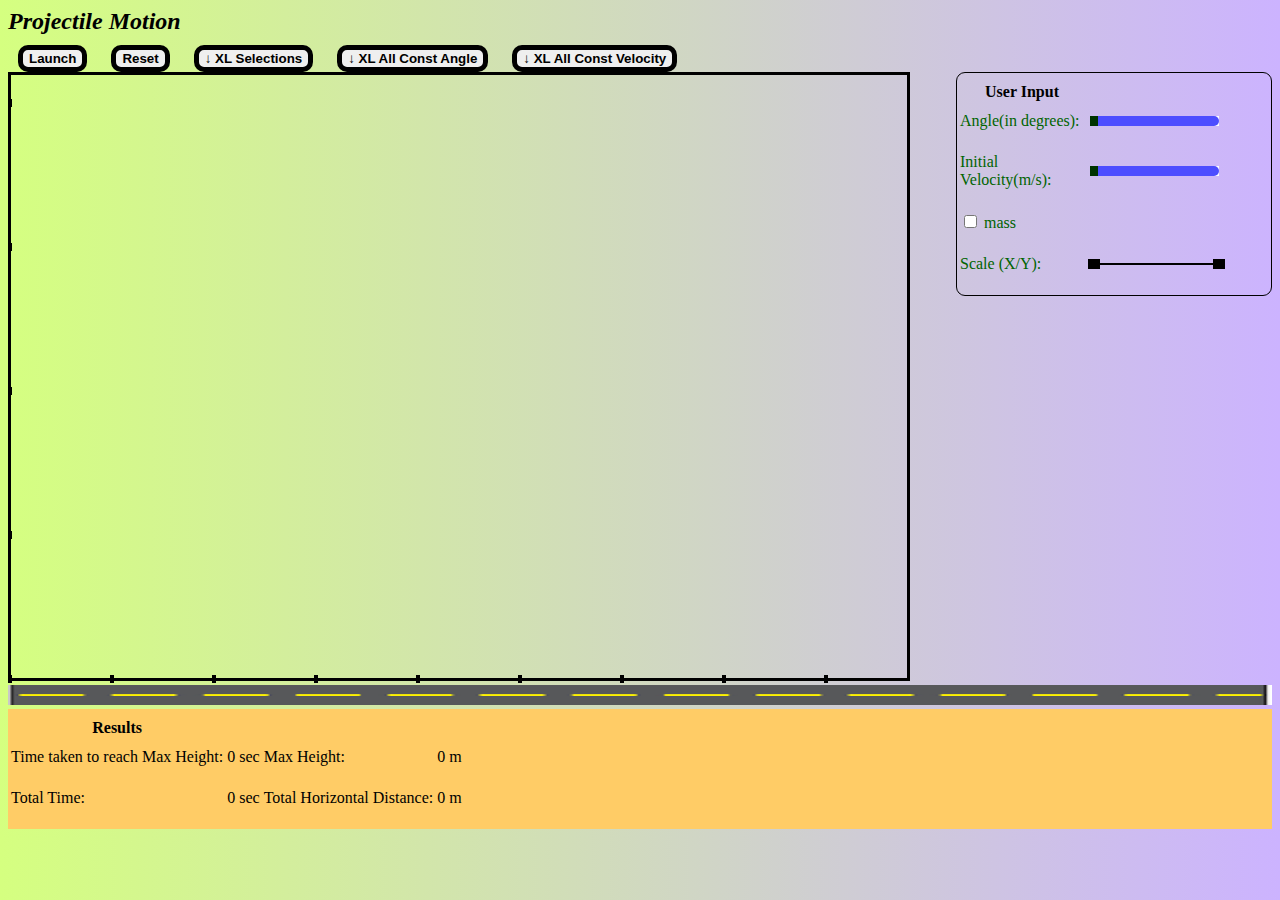
<file: index.html>
<!DOCTYPE html>
<html>

<head>
    <script type="text/javascript" src="js/mainPage.js"> </script>
    <script type="text/javascript" src="js/scaleCanvas.js"> </script>
    <script type="text/javascript" src="js/initializeCanvas.js"> </script>
    <script type="text/javascript" src="js/projectilePathResults.js"> </script>
    <script type="text/javascript" src="js/drawProjectilePath.js"> </script>
    <script type="text/javascript" src="js/exportProjectilePathResults.js"> </script>
    <script type="text/javascript" src="js/jsDraw2D.js"> </script>
    <script type="text/javascript" src="js/jquery-3.3.1.js"> </script>
    <script type="text/javascript" src="js/excelexportjs.js"> </script>
    <link rel="stylesheet" href="css/BlankStyleSheet.css"/>
    
    <title>Physics Project</title>
          
</head>
       
<body onload="initializeVariables();scaleGraphXAxis();scaleGraphYAxis()">
    <header>Projectile Motion</header>
    <div id="dvjson"></div>
    <nav>
       <ul>
         <li><button id="LaunchId" Value="Launch" onclick="launchProjectile();"> Launch </button></li>
         <li><button id="ResetId" Value="Reset" onclick="reset();"> Reset </button></li>
         <li><button id="XLSelectionsId" Value="XLSelections" onclick="downloadAllSelections();"> &#8595; XL Selections </button></li> 
         <li><button id="XLAllConstAngleId" Value="XLAllConstAngle" onclick="downloadAllWithConstAngle();"> &#8595; XL All Const Angle </button></li>
         <li><button id="XLAllConstVelocityId" Value="XLAllConstVelocity" onclick="downloadAllWithConstVelocity();"> &#8595; XL All Const Velocity </button></li>
       </ul>
    </nav>
    
    <div class="row" id="canvasDiv" style="overflow:hidden;position:relative;">
      <div class="column left" id="firstColumn">
         <script> 
             createCanvas(); 
             document.getElementById("firstColumn").appendChild(canvas);
          </script>
      </div>
      <div class="column right" id="secondColumn">
          <table>
          <thead>
              <tr>
                 <th> User Input</th>
              </tr>
          </thead> 
          <tbody> 
              <tr>
                    <td><label id="angleLabel" class="inputLabel"> Angle(in degrees): </label></td>
                    <td><input type="range" id="angleRange" onchange="setAngleValue();" min"0" max="90" value="0" /></td>
              </tr>
              <tr>
                    <td><label id="initialVelocityLabel" class="inputLabel"> Initial Velocity(m/s): </label></td>
                    <td><input type="range" id="velocityRange" onchange="setVelocityValue();" min="0" max="90" value="0" /></td>
              </tr>
              <tr>
                    <td><input type="checkbox" id="massCheckbox" value="mass" /><label id="mass" class="inputLabel"> mass</label></td>
              </tr>
              <tr>
                    <td><label id="scaleXYId" class="inputLabel"> Scale (X/Y): </label></td>
                    <td align="left">
                        <svg width="180" height="10">
                            <rect x="5" y="5" width="2" height="2"
                                    style="fill:rgb(0,0,255);stroke-width:10;stroke:rgb(0,0,0)" />
                            <line x1="5" y1="5" x2="130" y2="5"
                                    style="stroke:rgb(0,0,0);stroke-width:2" />  
                            <rect x="130" y="5" width="2" height="2"
                                    style="fill:rgb(0,0,255);stroke-width:10;stroke:rgb(0,0,0)" />
                        </svg>
                  </td>
              </tr>
            </tbody>
         </table>
      </div>
    </div>
    <img src="images/roadImage.png" width="100%" height="20">
   
    <footer id="htmlFooter">
        <table>
          <thead>
             <tr>
                <th>Results</th>
             </tr>
          </thead>
          <tbody>
                <tr>
                    <td> Time taken to reach Max Height: </td>
                    <td><label id="timetakentoreachMaxHeightLabel"> 0 sec </label></td> 
                    <td> Max Height: </td>
                    <td><label id="maxHeightLabel"> 0 m </label></td>
                    
                </tr>
                <tr>
                    <td> Total Time: </td>
                    <td><label id="totalTimeLabel"> 0 sec </label></td>
                    <td> Total Horizontal Distance: </td>
                    <td><label id="totalHorizontalDistanceLabel"> 0 m </label></td>
                </tr>
         </tbody>
        </table>
        
    </footer>
    
</body>
</html>
</file>
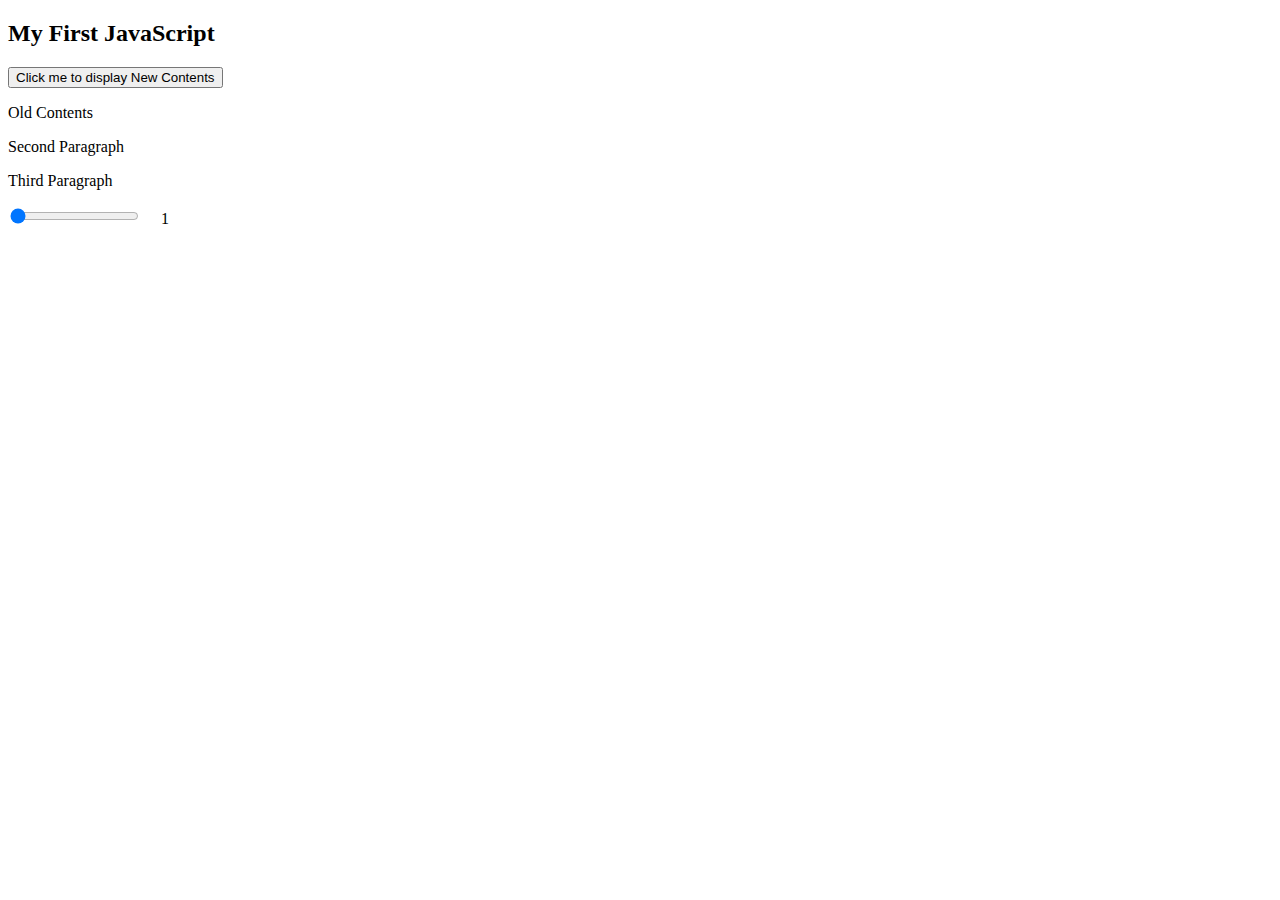
<file: test/PracticeJavaScript.html>
<!DOCTYPE html>
<html>
<head>
   <script>
       function changeParagraph() {
           
          /** Get the HTML element */ 
          var demoElem = document.getElementById("demo");
          /** Modify the HTML element's value */
          demoElem.innerHTML = "New Paragraph"; 
           
          var secondParaElem = document.getElementById("secondPara");
          secondParaElemnt.innerHTML = "New Second Paragraph";
           
          var thirdParaElem = document.getElementById("thirdPara");
          thirdParaElem.innerHTML = "New Third Paragraph";
         
       }
       
       function setSliderValue() {
           
          var sliderElem = document.getElementById("someSlider");
          var sliderValue = sliderElem.value;
           
          var labelElem = document.getElementById("labelId");
          labelElem.innerHTML = sliderValue;
          
       }
   </script>
</head>
<body>

<h2>My First JavaScript</h2>

<button type="button" onclick="changeParagraph()">
        Click me to display New Contents</button>

<p id="demo">Old Contents</p>
    
<p id="secondPara">Second Paragraph</p>
    
<p id="thirdPara">Third Paragraph</p>
    
<input type="range" id="someSlider" onchange="setSliderValue();" min="1" max="90" value="1" />
&nbsp;&nbsp;&nbsp;
<label id="labelId"> 1 </label>

</body>
</html>
</file>
<file: css/BlankStyleSheet.css>
body {
  background-image: linear-gradient(to right,#d5ff80, rgb(204, 179, 255));
}

header {
    font-size: x-large;
    padding-bottom: 10px;
    font-style: italic;
    font-weight: bold;
}

button {
   border-style: solid;
   border-width: thick;
   border-radius: 10px;
   font-weight: bold
}

th {
  padding-bottom: 8px;
  padding-left: 4px;
  padding-right: 4px;
  padding-top: 8px;    
}

td {
 #border-style: solid;
 padding-bottom: 20px;    
}

footer {
  #text-align: center;
  text-decoration: none;
  background-color:#ffcc66;
}

.column {
    float: left;
}

.left {
  width: 75%;
  height: 25%;    
  
}

.right {
  width: 25%;
  height: 75%;
  #background-color: aliceblue;
  border-style: solid; 
  border-radius: 9px;
  border-width: thin;    
  
}

.inputLabel {
    color: darkgreen;
}


input[type=range]{
    -webkit-appearance: none;
}

input[type=range]::-webkit-slider-runnable-track {
    height: 10px;
    width: 300px;
    background-color: #4d4dff;
    border-radius: 20px;
}

input[type=range]::-webkit-slider-thumb {
    -webkit-appearance: none;
    height: 10px;
    width: 8px;
    background-color: #003300;
    cursor: pointer;
}

ul {
  list-style-type: none;
  margin: 0;
  padding: 0;
}

li {
  display: inline;
  padding-left: 10px;
  padding-right: 10px;
}

/* Create 2 unequal columns that floats next to each other */

* {
  box-sizing: border-box;
}
</file>
